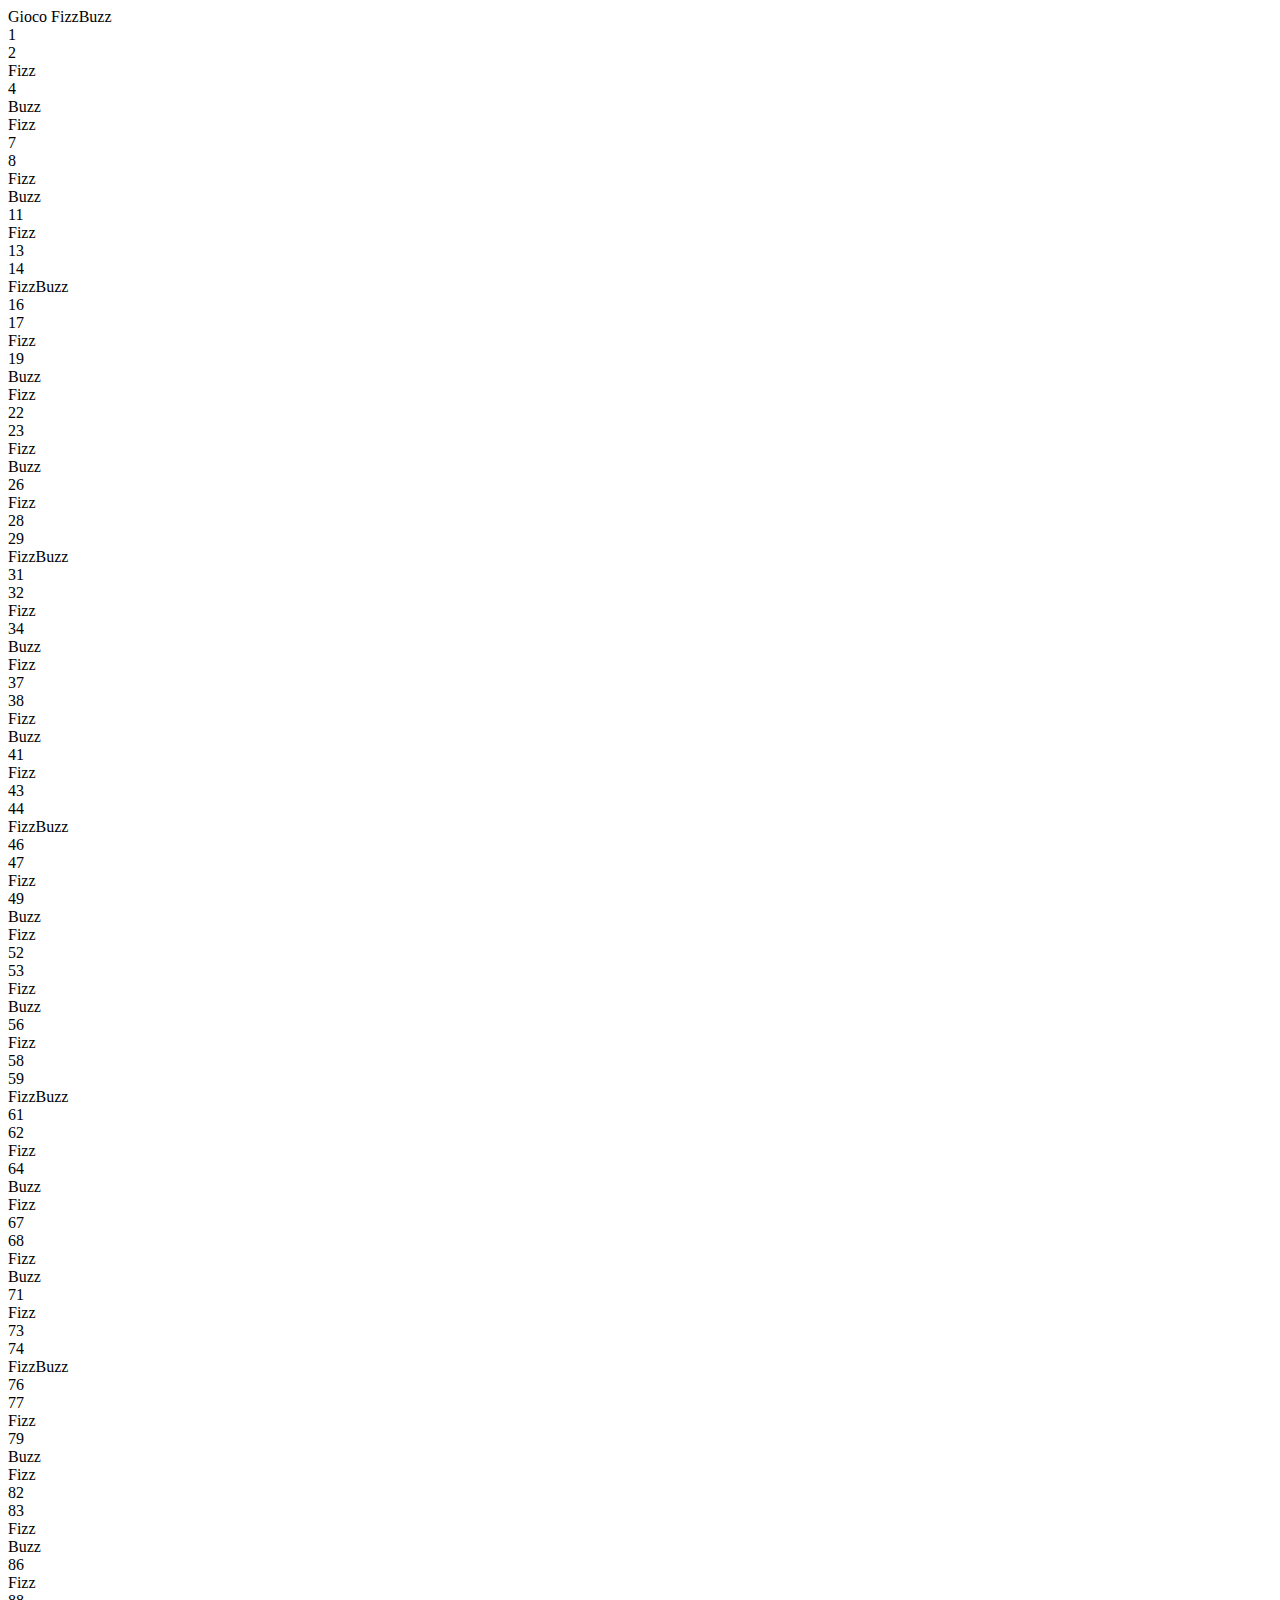
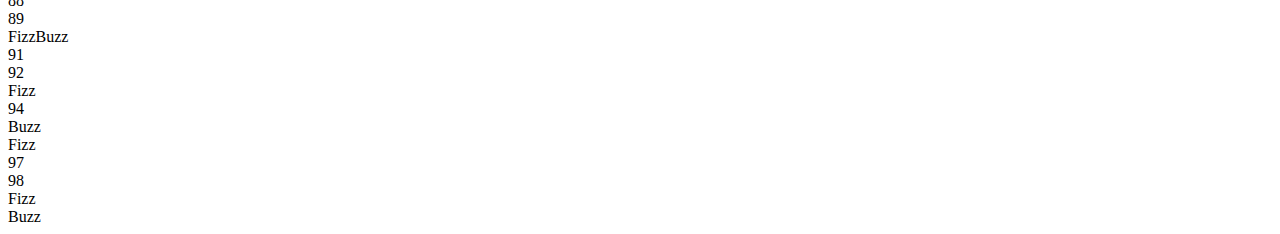
<file: NoGraphics/index.html>
<!DOCTYPE html>
<html lang="en" dir="ltr">
  <head>
    <meta charset="utf-8">
    <title>FizzBuzz</title>
  </head>
  <body>
    <div id="fizzbuzz"></div>
    
    <script src="main.js"></script>
  </body>
</html>
</file>
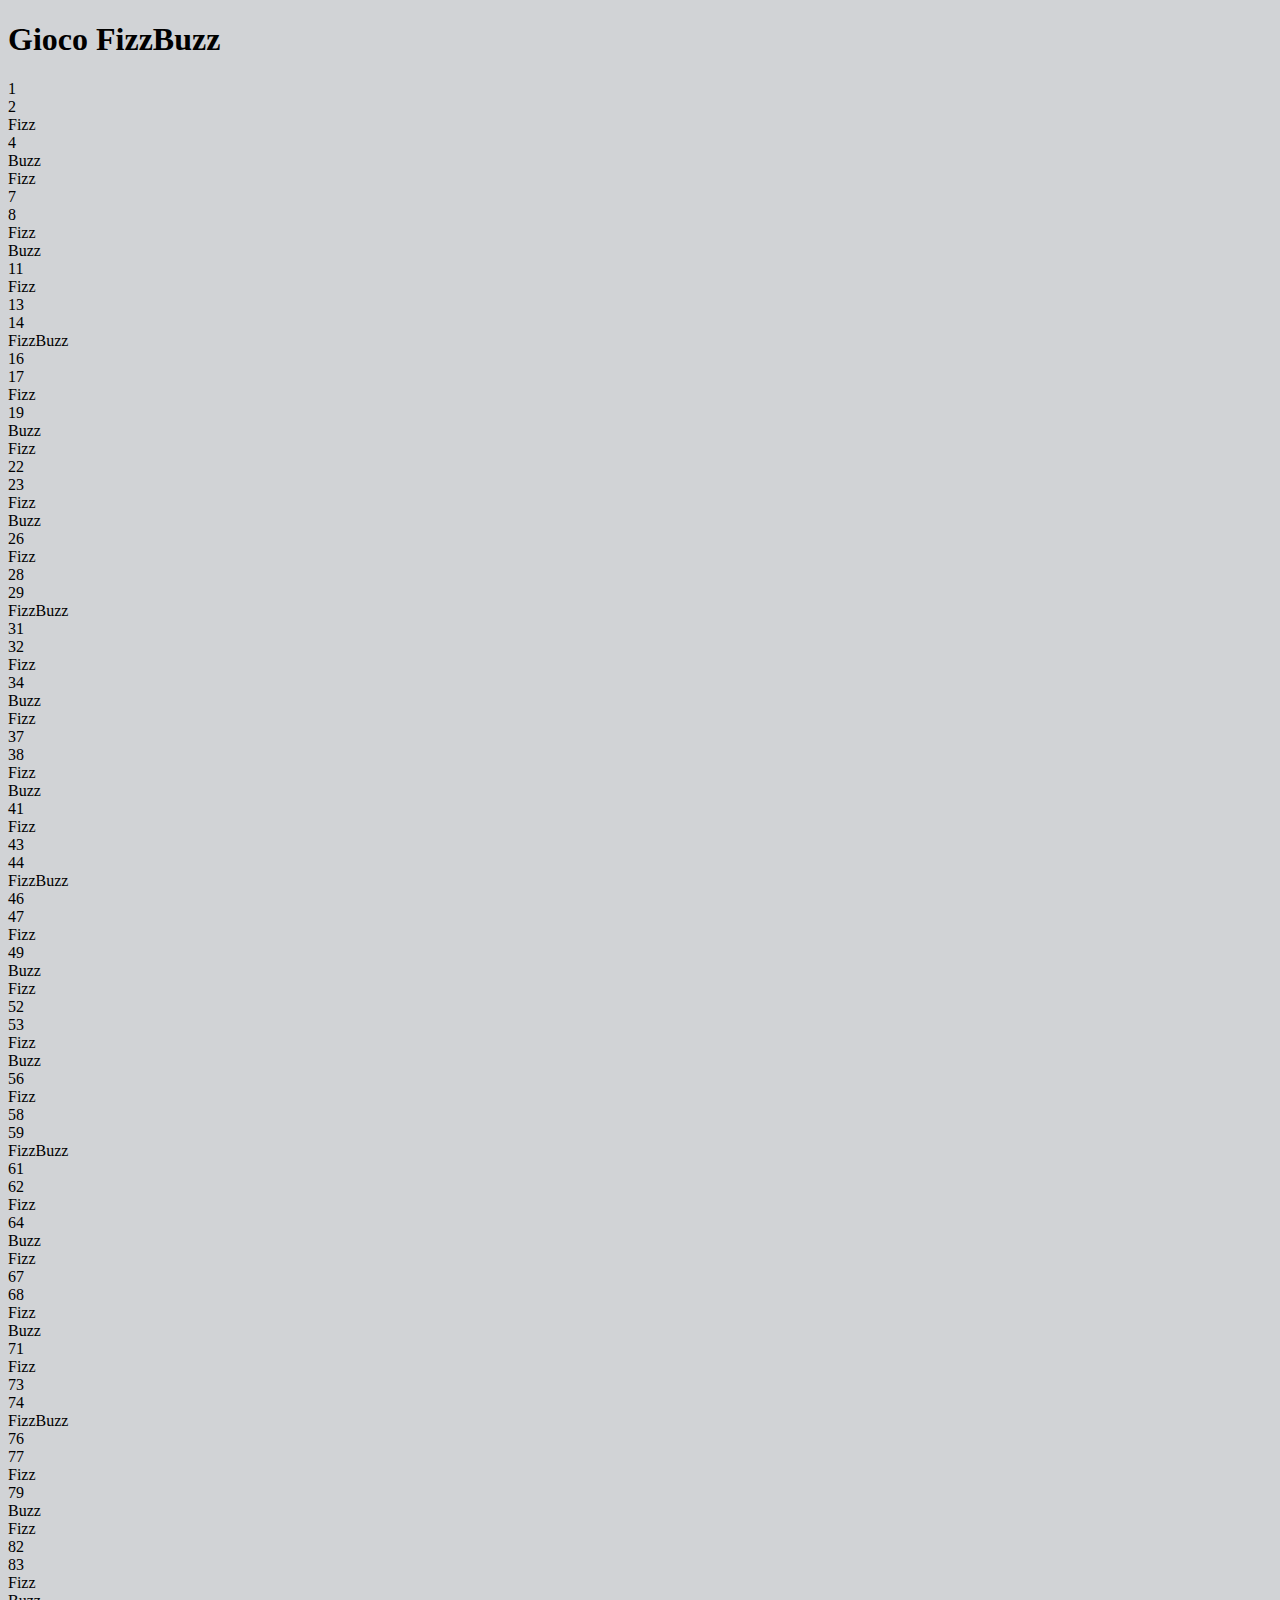
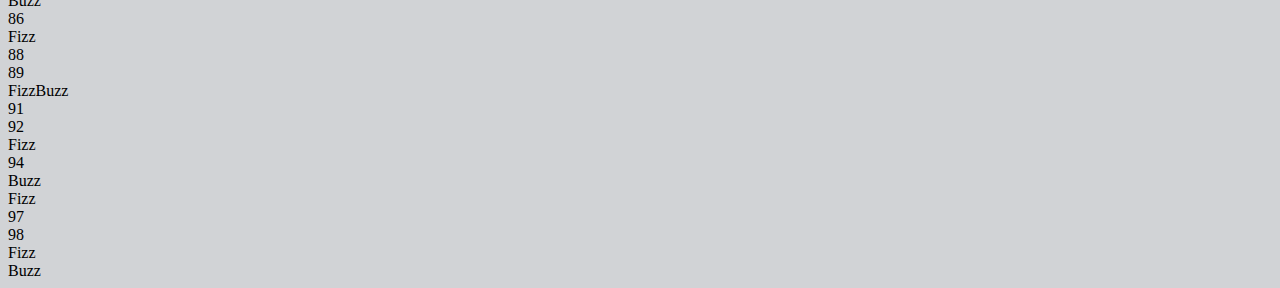
<file: WithGraphics/index.html>
<!DOCTYPE html>
<html lang="en" dir="ltr">
  <head>
    <meta charset="utf-8">
    <title>FizzBuzz</title>
    <link rel="stylesheet" href="style.css">
  </head>
  <body>
    <h1>Gioco FizzBuzz</h1>
    <div id="numbers"></div>
    
    <script src="main.js"></script>
  </body>
</html>
</file>
<file: WithGraphics/style.css>
body{
  box-sizing: border-box;
  padding:0;
  background-color: #d1d3d6;
}
</file>
